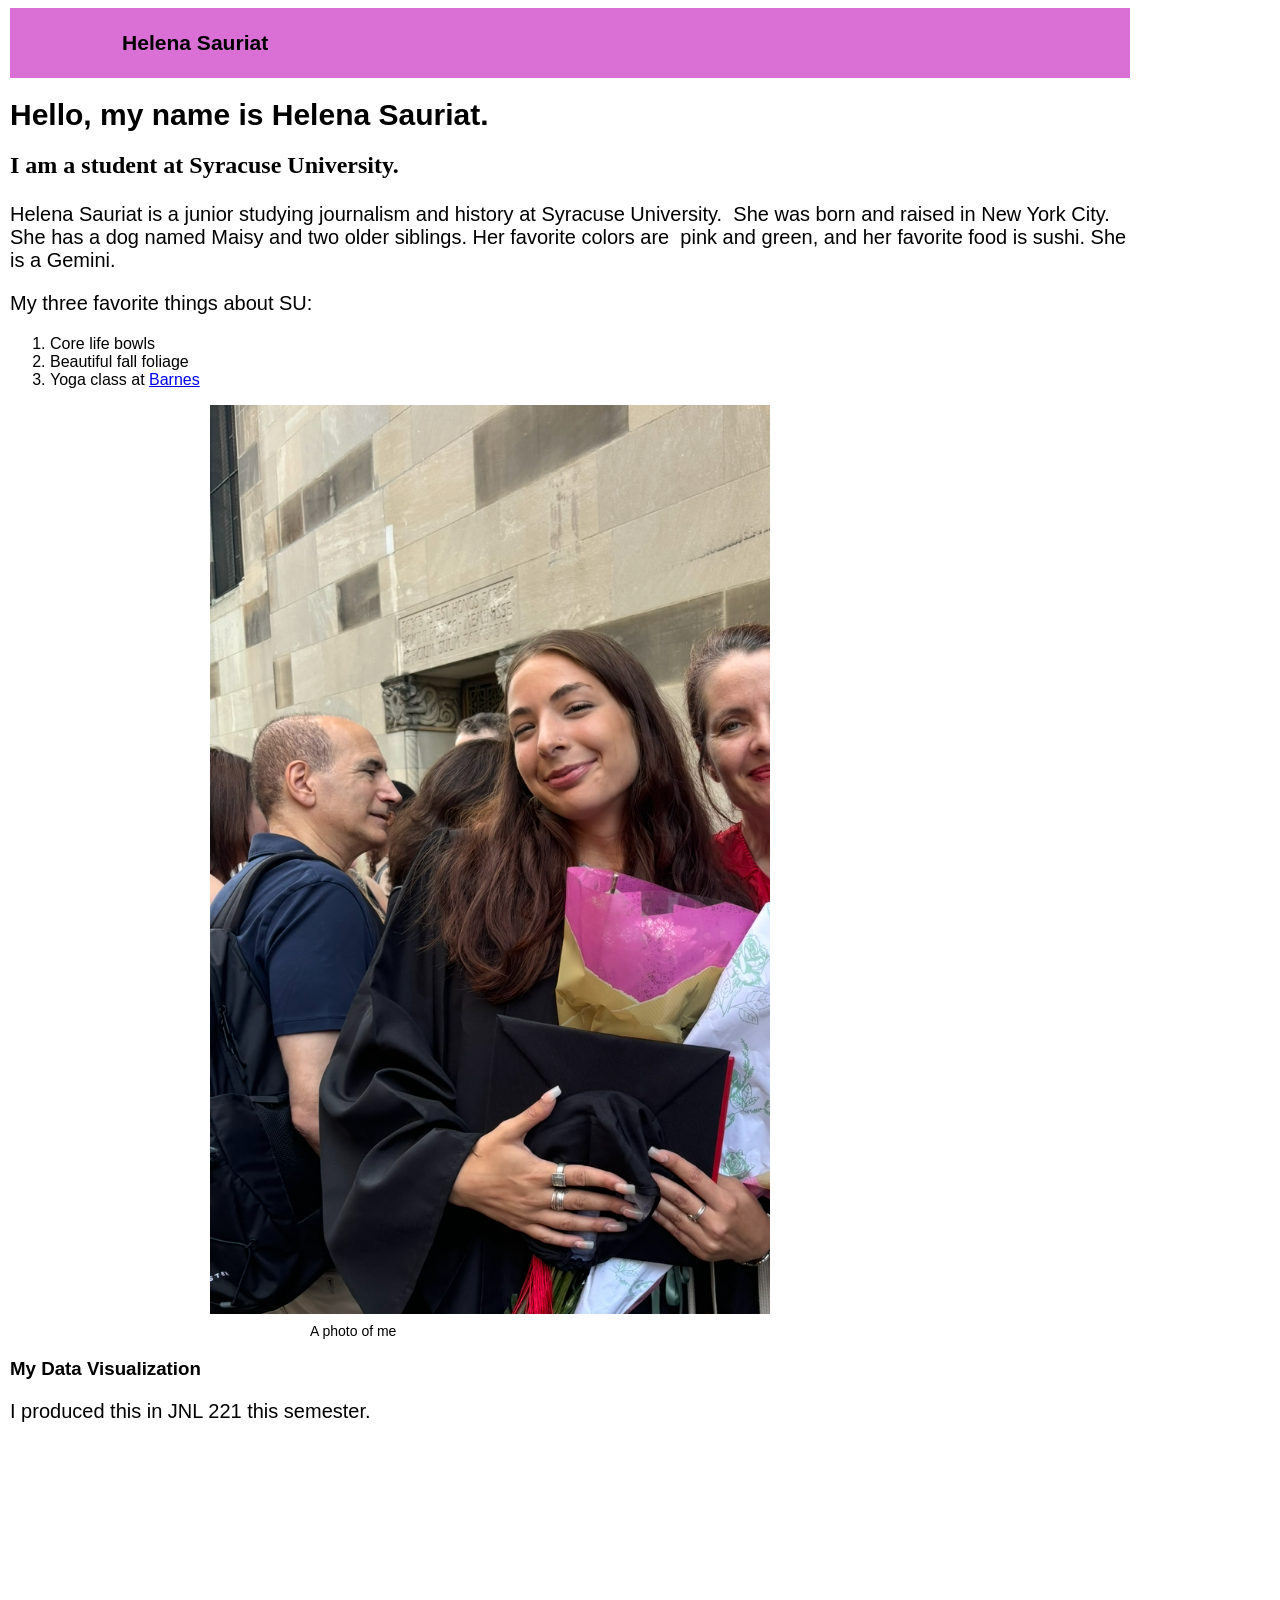
<file: index.html>
<!doctype html>
<html lang="en">
  <head>
    <meta charset="utf-8">

    <meta name="viewport" content="width=device-width, initial-scale=1">

    <link rel="stylesheet" href="main.css">

    <title>Helena Sauriat - JNL 221 - Portfolio</title>
  </head>
  <body>

    <div class="container">

      <div class="row">

        <header class="col bg-secondary text-white p-2 mb-4">
          <h3>Helena Sauriat</h3>
        </header>

      </div>

      <div class="row">

        <div class="col-lg-7">

          <h1>Hello, my name is Helena Sauriat.</h1>

          <h2>I am a student at Syracuse University.</h2>
          <p>Helena Sauriat is a junior studying journalism and history at Syracuse University.  She was born and raised in New York City. She has a dog named Maisy and two older siblings. Her favorite colors are  pink and green, and her favorite food is sushi. She is a Gemini.</p>

          <p>My three favorite things about SU:</p>
         
          <ol>
              <li> Core life bowls </li>
              <li> Beautiful fall foliage</li>
              <li> Yoga class at <a href="https://experience.syracuse.edu/bewell/">Barnes</a></li>
        </ol>

        <img src="View recent photos.png">

        <div class="caption">A photo of me</div>
        <h3> My Data Visualization </h3>

        <p> I produced this in JNL 221 this semester.</p>

        <iframe title="Harris wins New York State" aria-label="Choropleth map" id="datawrapper-chart-yyZNh" src="https://datawrapper.dwcdn.net/yyZNh/2/" scrolling="no" frameborder="0" style="width: 0; min-width: 100% !important; border: none;" height="573" data-external="1"></iframe><script type="text/javascript">(function(){function e(){window.addEventListener(`message`,function(e){if(e.data[`datawrapper-height`]!==void 0){var t=document.querySelectorAll(`iframe`);for(var n in e.data[`datawrapper-height`])for(var r=0,i;i=t[r];r++)if(i.contentWindow===e.source){var a=e.data[`datawrapper-height`][n]+`px`;i.style.height=a}}})}e()})();</script>

        </div>

      </div>

    <!-- Bootstrap Bundle with Popper -->
    <script src="https://cdn.jsdelivr.net/npm/bootstrap@5.0.2/dist/js/bootstrap.bundle.min.js" integrity="sha384-MrcW6ZMFYlzcLA8Nl+NtUVF0sA7MsXsP1UyJoMp4YLEuNSfAP+JcXn/tWtIaxVXM" crossorigin="anonymous"></script>

  </body>
</html>
</file>
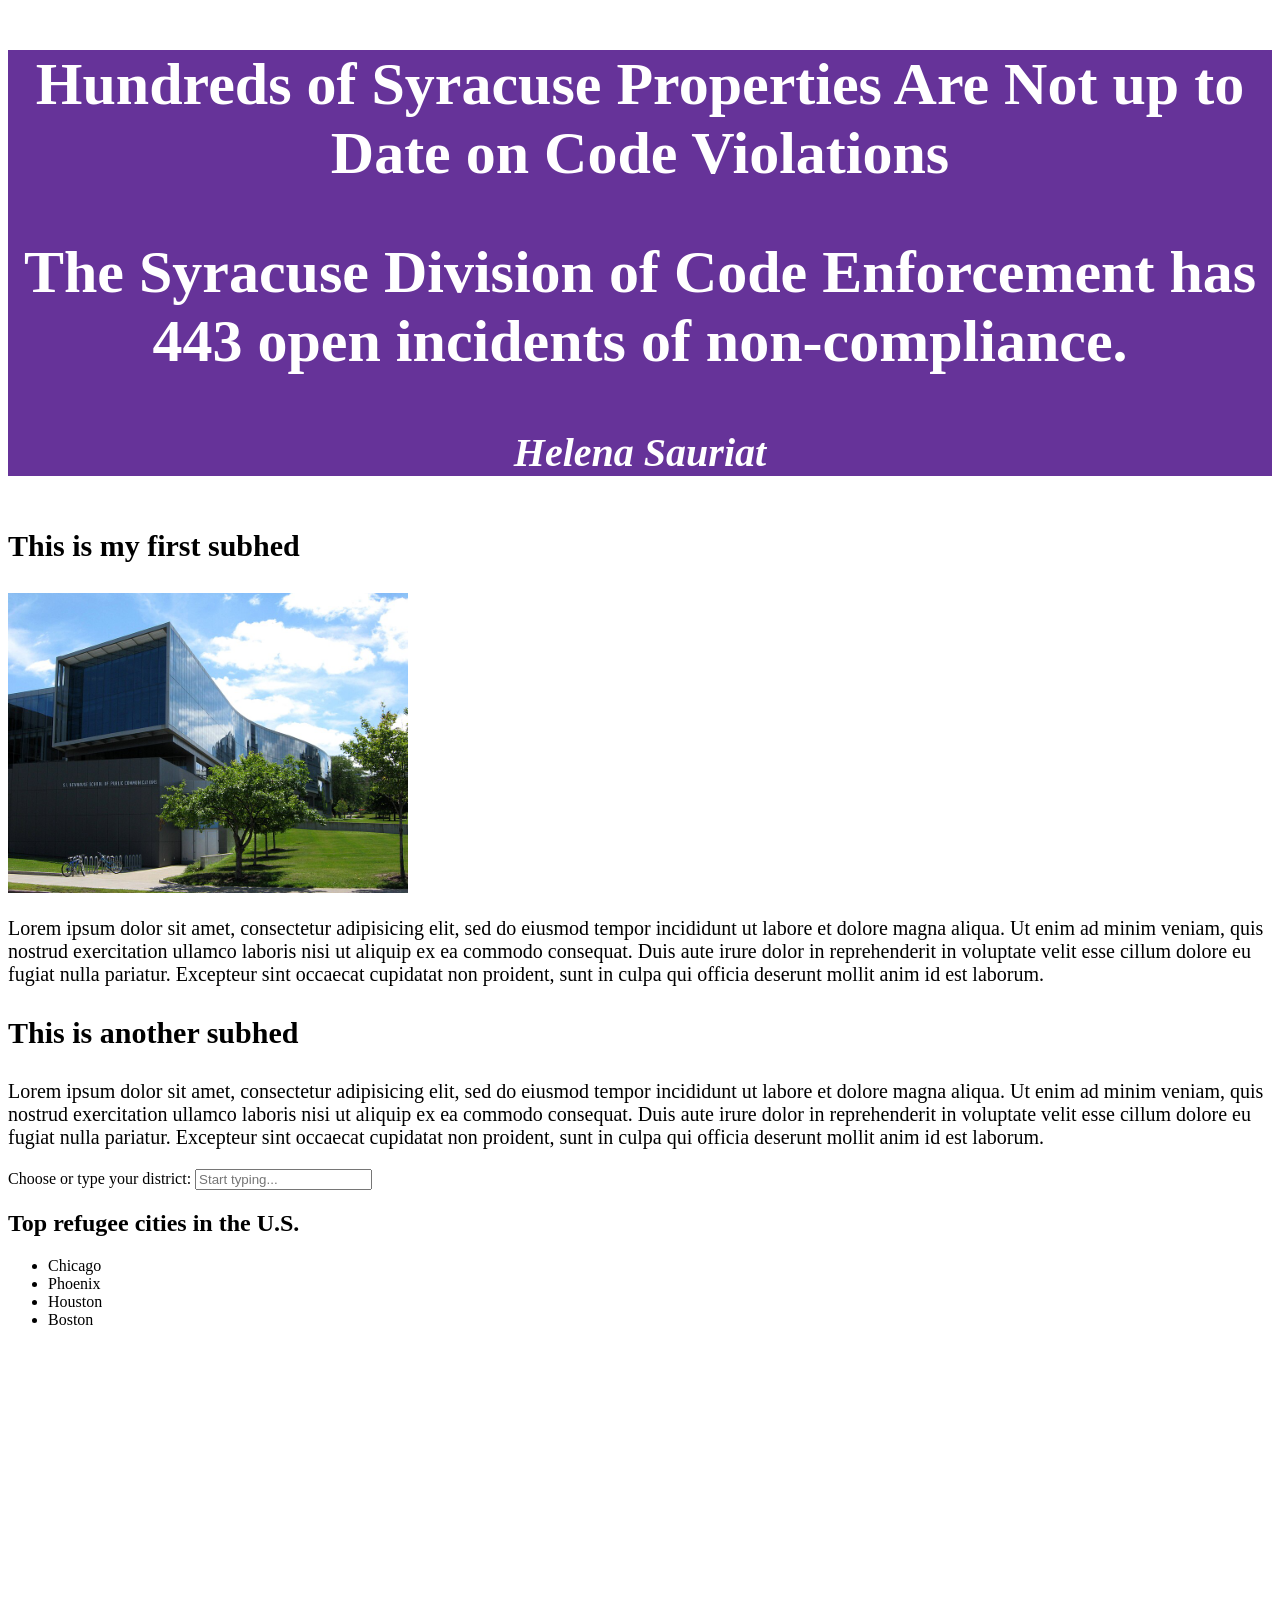
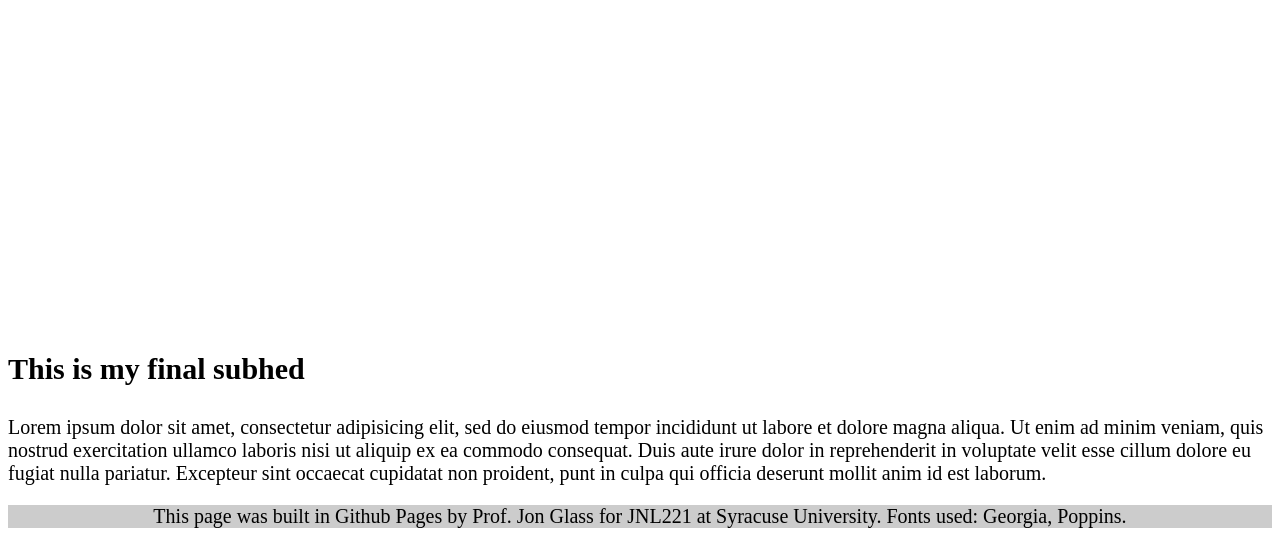
<file: jnl221final/index.html>
<!-- This is the completed HTML page for our final project template. -->
<!-- I added a dropdown menu for users to select the district they live in. -->
<!DOCTYPE html>
<html lang="en">
	<head>
		<title>Final project template: HTML</title>
		<!-- Required meta tags -->
		<meta charset="utf-8">
		<meta name="viewport" content="width=device-width, initial-scale=1">

		<!-- Link tag for CSS -->
		<link rel="stylesheet" href="final.css">

		<!-- Google font: Poppins -->
		
	</head>
		
	<body>
		<section class= "header"> 
			<h1> Hundreds of Syracuse Properties Are Not up to Date on Code Violations </h1>
			<h2> The Syracuse Division of Code Enforcement has 443 open incidents of non-compliance. </h2>
			<h4>Helena Sauriat </h4>
		</section>
		<section>
			<h3>This is my first subhed</h3>
			<!-- Add image below this comment -->
			<img src="newhouse.jpg" alt= "A photo of S.I. Newhouse school." height=300px width=400px>
			<p>Lorem ipsum dolor sit amet, consectetur adipisicing elit, sed do eiusmod
			tempor incididunt ut labore et dolore magna aliqua. Ut enim ad minim veniam,
			quis nostrud exercitation ullamco laboris nisi ut aliquip ex ea commodo
			consequat. Duis aute irure dolor in reprehenderit in voluptate velit esse
			cillum dolore eu fugiat nulla pariatur. Excepteur sint occaecat cupidatat non
			proident, sunt in culpa qui officia deserunt mollit anim id est laborum.</p>
		</section>
		<section>
			<h3>This is another subhed</h3>
			<p>Lorem ipsum dolor sit amet, consectetur adipisicing elit, sed do eiusmod
			tempor incididunt ut labore et dolore magna aliqua. Ut enim ad minim veniam,
			quis nostrud exercitation ullamco laboris nisi ut aliquip ex ea commodo
			consequat. Duis aute irure dolor in reprehenderit in voluptate velit esse
			cillum dolore eu fugiat nulla pariatur. Excepteur sint occaecat cupidatat non
			proident, sunt in culpa qui officia deserunt mollit anim id est laborum.</p>
			
<label for="framework-search">Choose or type your district:</label>
<input 
  type="text" 
  id="framework-search" 
  name="framework" 
  list="framework-options" 
  placeholder="Start typing..."
>

<datalist id="framework-options">
  <option value="1"> District 1</option>
  <option value="2">District 2</option>
  <option value="3">District 3</option>
  <option value="4">District 4</option>
  <option value="5">District 5</option>
</datalist>
		</section>
		<section>
			<div class="list">
				<h2>Top refugee cities in the U.S.</h2>
				<ul>
					<li>Chicago</li>
					<li>Phoenix</li>
					<li>Houston</li>
					<li>Boston</li>
				</ul>
			</div>

			<!-- Add responsive Datawrapper element below this comment. -->
			<iframe title="Harris wins New York State" aria-label="Choropleth map" id="datawrapper-chart-yyZNh" src="https://datawrapper.dwcdn.net/yyZNh/2/" scrolling="no" frameborder="0" style="width: 0; min-width: 100% !important; border: none;" height="573" data-external="1"></iframe><script type="text/javascript">(function(){function e(){window.addEventListener(`message`,function(e){if(e.data[`datawrapper-height`]!==void 0){var t=document.querySelectorAll(`iframe`);for(var n in e.data[`datawrapper-height`])for(var r=0,i;i=t[r];r++)if(i.contentWindow===e.source){var a=e.data[`datawrapper-height`][n]+`px`;i.style.height=a}}})}e()})();</script>
			
		</section>
		<section>
			<h3>This is my final subhed</h3>
			<p>Lorem ipsum dolor sit amet, consectetur adipisicing elit, sed do eiusmod
			tempor incididunt ut labore et dolore magna aliqua. Ut enim ad minim veniam,
			quis nostrud exercitation ullamco laboris nisi ut aliquip ex ea commodo
			consequat. Duis aute irure dolor in reprehenderit in voluptate velit esse
			cillum dolore eu fugiat nulla pariatur. Excepteur sint occaecat cupidatat non
			proident, punt in culpa qui officia deserunt mollit anim id est laborum.</p>
		</section>
		<div class="footer">
			<p>This page was built in Github Pages by Prof. Jon Glass for JNL221 at Syracuse University. Fonts used: Georgia, Poppins.</p>
		</div>
	</body>
</html>
</file>
<file: main.css>
body {
  font-family: Arial, sans-serif;
  max-width: 70rem;
  margin-left: 10px;
  margin-right: 1opx;
}

header {
  background-color: orchid;
  font-size: 18px;
  padding-top: 2px;
  padding-bottom: 2px;
  padding-left: 10%;
  padding-right: 10%;
  margin-bottom: 15px;
}

img {
  width: 50%;
  margin-left: 200px;
}

.caption {
  font-size: 14px;
  margin-left: 300px;
  margin-right: 0px;
  margin-top: 5px
}

h1 {
  font-style: bold;
  font-size: 30px;
}

h2 {
  font-size: 24px;
  margin-bottom: 1.5rem;
  font-family: times new roman;
}

p {
  font-size: 20px;
}

.otherimg {
  max-width: 50rem;
  margin-left: auto;
  margin-right: auto;
  margin-top: 30px;
  margin-bottom: 30px;
}
</file>
<file: jnl221final/final.css>
/*This is the CSS page for our final template.*/

.footer p { /* This is how you add styles for only the p text within the footer. */
	background-color: #cccccc;
	text-align: center;
	font-size: 20px;
	margin-bottom: 0;
}
.header {
	height: auto;
	font-weight: normal;
	font-size: 40px;
	color: white;
	text-align: center;
	font-family: 'Times new roman', serif;
	background-color: rebeccapurple;
}
h4 {
	font-style: italic;
	font-size: 40px;
	font-family: 'Georgia', serif;
}
h3 {
	font-size: 30px;
}
p {
	font-size: 20px;
	font-family: 'times new roman', serif;
}
<img:float:right:margin-right=5%:margin-left=5% 

/*Don't worry about this section yet*/
@media only screen and (max-width: 767px)
{
 .list {
 	float: none;
 	min-width: 90%;
 	margin-left: 10px;
 	margin-bottom: 30px;
 	margin-top: 30px;
 }
 iframe {
 	min-width: 90%;
 	margin-right: 10px;
 }
}
</file>
